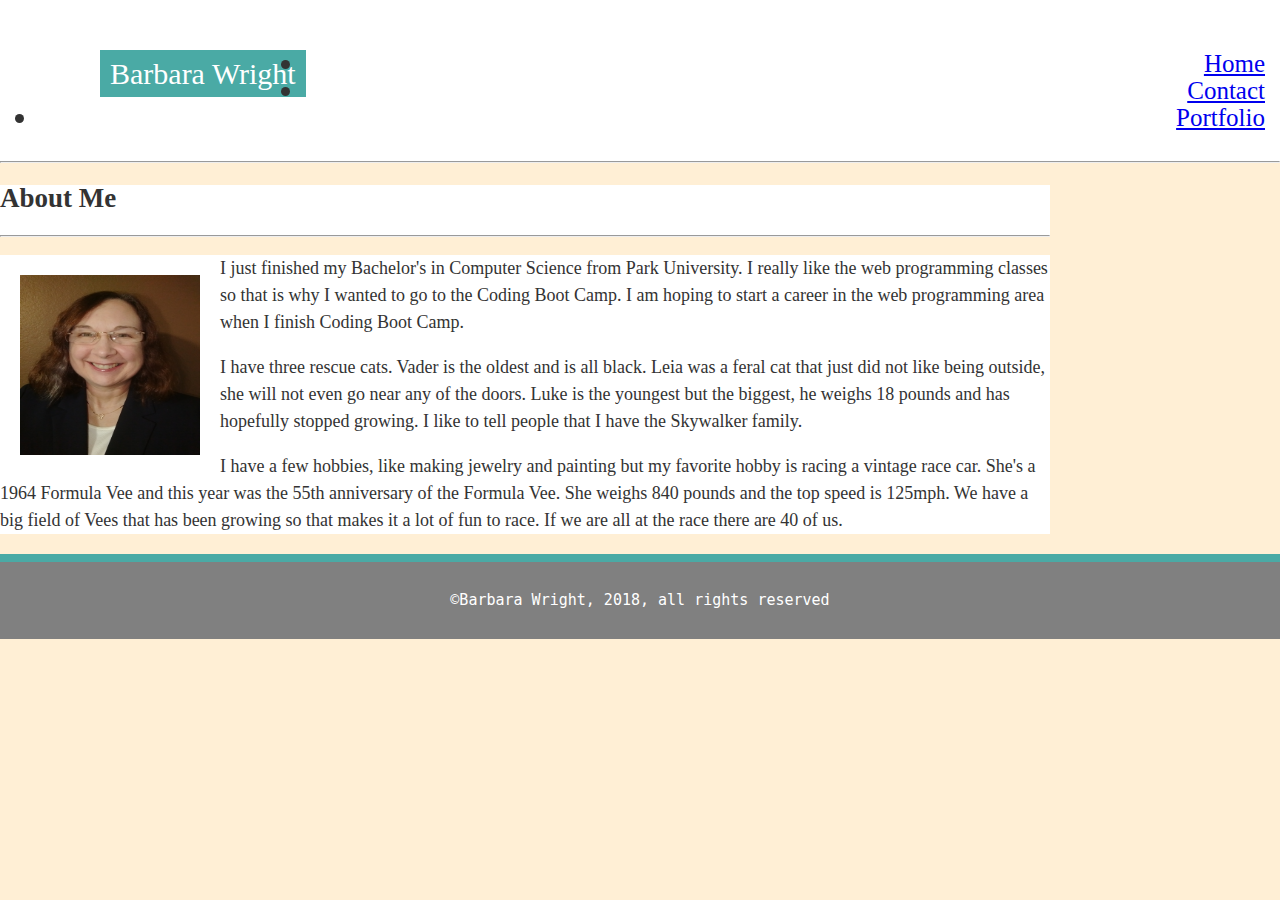
<file: index.html>
<!DOCTYPE html>
<html lang="en-us">
    <head>
        <!--This is Barb's Homework 1-->
        <meta charset="UTF-8">  
        <meta name="viewport" content="width=device-width, initial-scale=1.0">

        <!-- Bootstrap -->
        <link rel="stylesheet" href="https://stackpath.bootstrapcdn.com/bootstrap/4.1.3/css/bootstrap.min.css" integrity="sha384-MCw98/SFnGE8fJT3GXwEOngsV7Zt27NXFoaoApmYm81iuXoPkFOJwJ8ERdknLPMO" crossorigin="anonymous">
        <script src="https://stackpath.bootstrapcdn.com/bootstrap/4.1.3/js/bootstrap.min.js" integrity="sha384-ChfqqxuZUCnJSK3+MXmPNIyE6ZbWh2IMqE241rYiqJxyMiZ6OW/JmZQ5stwEULTy" crossorigin="anonymous"></script>
        
        <!--my custom stylesheet-->
        <link rel="stylesheet" type="text/css" href="assets/css/style-Bootstrap.css">

        <title>Barbara Wright's Portfolio</title>     
       
    </head>

    <body>

        <!--Main Bio-->
        <header>
            <div class="row">
                <div class="col-md-6">
                    <div class="box">Barbara Wright</div> 
                </div>
                <nav class="navbar navbar-expand-sm bg-light">

                    <!-- Links -->
                    <ul class="navbar-nav">
                      <li class="nav-item">
                        <a class="nav-link" href="index.html">Home</a>
                      </li>
                      <li class="nav-item">
                        <a class="nav-link" href="contact-Bootstrap.html">Contact</a>
                      </li>
                      <li class="nav-item">
                        <a class="nav-link" href="portfolio-Bootstrap.html">Portfolio</a>
                      </li>
                    </ul>                  
                  </nav>
            </div>              
            <hr width="100%">
        </header>

        <!-- My Bio -->    
        
        <div class="container">

            <div class="row">
                <div class="col-md-12">
                    <h2>About Me</h2>
                    <hr width="100%"> 
                </div>
            </div>
                <!--Barb's Picture-->

            <div class="row">
                <div class="col-md-12">
                    <img id="bioImage" src="barb.jpg" alt="Barb"> 
                                       
                    <!-- About me section -->
                    <p> 
                        I just finished my Bachelor's in Computer Science from Park University.  I really like the web programming classes
                        so that is why I wanted to go to the Coding Boot Camp.  I am hoping to start a career in the web programming area when
                        I finish Coding Boot Camp.   
                    </p>
                    <p>
                        I have three rescue cats.  Vader is the oldest and is all black.  Leia was a feral cat that just did not like being outside, 
                        she will not even go near any of the doors.  Luke is the youngest but the biggest, he weighs 18 pounds and has hopefully 
                        stopped growing.  I like to tell people that I have the Skywalker family.
                    </p>
                    <p>
                        I have a few hobbies, like making jewelry and painting but my favorite hobby is racing a vintage race car.  She's a 1964 
                        Formula Vee and this year was the 55th anniversary of the Formula Vee.  She weighs 840 pounds and the top speed is 125mph.  
                        We have a big field of Vees that has been growing so that makes it a lot of fun to race. If 
                        we are all at the race there are 40 of us.
                    </p>
                </div>
            </div>
        </div>    
    
        <!--Footer-->
        <footer class="footer">           
            <p><code>&copy;Barbara Wright, 2018, all rights reserved</code></p>
        </footer>

    </body>
</html>
</file>
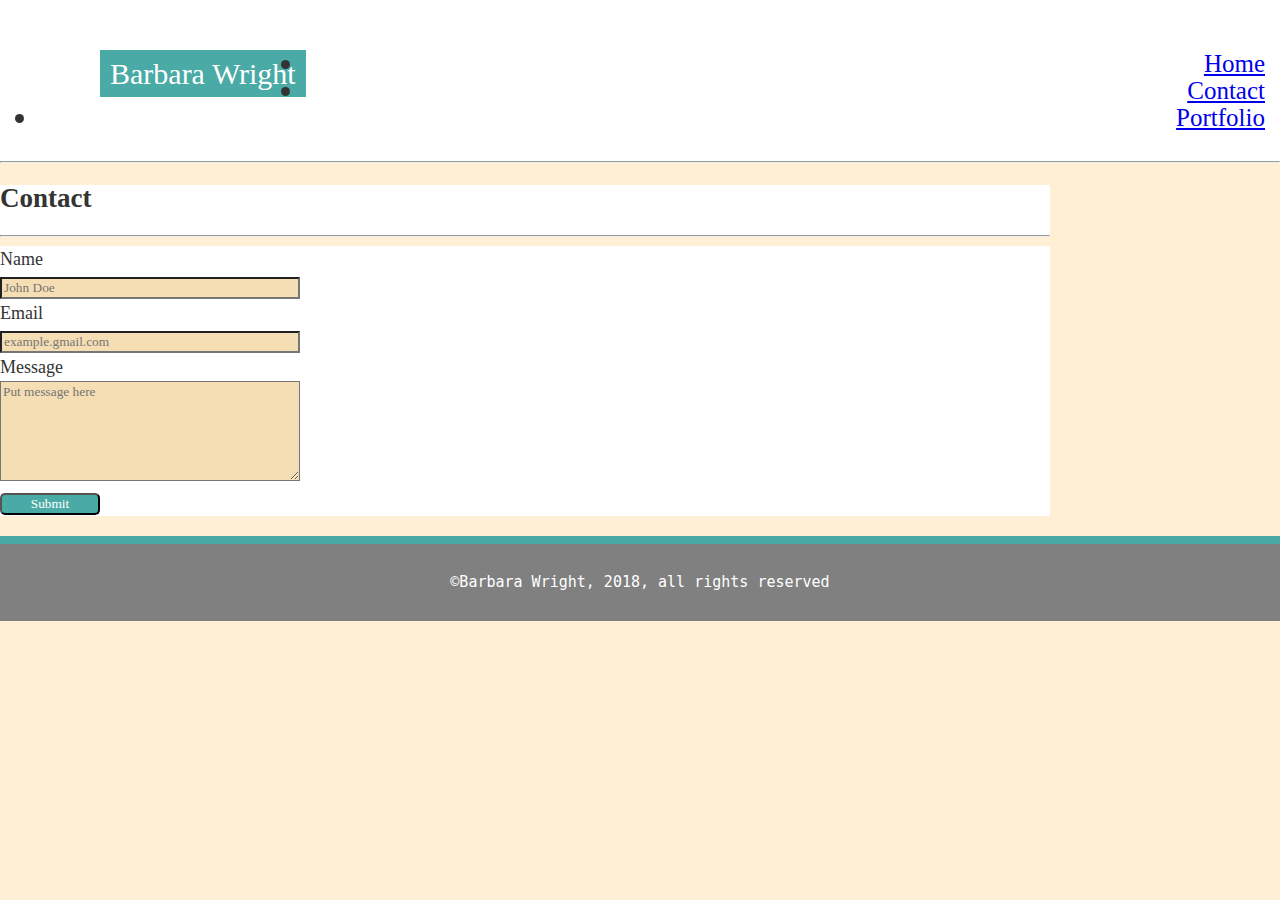
<file: contact-Bootstrap.html>
<!DOCTYPE html>
<html lang="en-us">
    <head>
        <!--This is Barb's Homework 1-->
        <meta charset="UTF-8"> 
        <meta name="viewport" content="width=device-width, initial-scale=1.0"> 

        <!-- Bootstrap -->
        <link rel="stylesheet" href="https://stackpath.bootstrapcdn.com/bootstrap/4.1.3/css/bootstrap.min.css" integrity="sha384-MCw98/SFnGE8fJT3GXwEOngsV7Zt27NXFoaoApmYm81iuXoPkFOJwJ8ERdknLPMO" crossorigin="anonymous">
        <script src="https://stackpath.bootstrapcdn.com/bootstrap/4.1.3/js/bootstrap.min.js" integrity="sha384-ChfqqxuZUCnJSK3+MXmPNIyE6ZbWh2IMqE241rYiqJxyMiZ6OW/JmZQ5stwEULTy" crossorigin="anonymous"></script>
        

        <!--my custom stylesheet-->
        <link rel="stylesheet" type="text/css" href="assets/css/style-Bootstrap.css">
        
        <title>Barbara Wright's Portfolio</title>       
       
    </head>

    <body>        
        <header>
            <div class="row">
                <div class="col-md-6">
                    <div class="box">Barbara Wright</div> 
                </div>
                <nav class="navbar navbar-expand-sm bg-light">

                    <!-- Links -->
                    <ul class="navbar-nav">
                      <li class="nav-item">
                        <a class="nav-link" href="index.html">Home</a>
                      </li>
                      <li class="nav-item">
                        <a class="nav-link" href="contact-Bootstrap.html">Contact</a>
                      </li>
                      <li class="nav-item">
                        <a class="nav-link" href="portfolio-Bootstrap.html">Portfolio</a>
                      </li>
                    </ul>                  
                  </nav>
            </div>              
            <hr width="100%">
        </header>

        <!-- Contact From -->
        
        <div class="container">
            <div class="row">
                <div class="col-md-12">
                    <h2>Contact</h2>
                    <hr width="100%"> 
                </div>
            </div>
            <div class="row">  
                <div class="col-md-12">
                    <form>
                        <label>Name</label><br><input type="text" id="name" placeholder="John Doe"><br>
                        <label>Email</label><br><input type="text" id="email" placeholder="example.gmail.com"><br>
                        <label>Message</label><br><textarea id="customMessage" placeholder="Put message here"></textarea><br>
                        <input type="button" id="btnSubmit" class="mybutton" value="Submit" onclick="">
                    </form>       
                </div>                
            </div>  
        </div>  
        
        <!--Footer-->
        <footer class="footer">           
            <p><code>&copy;Barbara Wright, 2018, all rights reserved</code></p>
        </footer>

    </body>
</html>
</file>
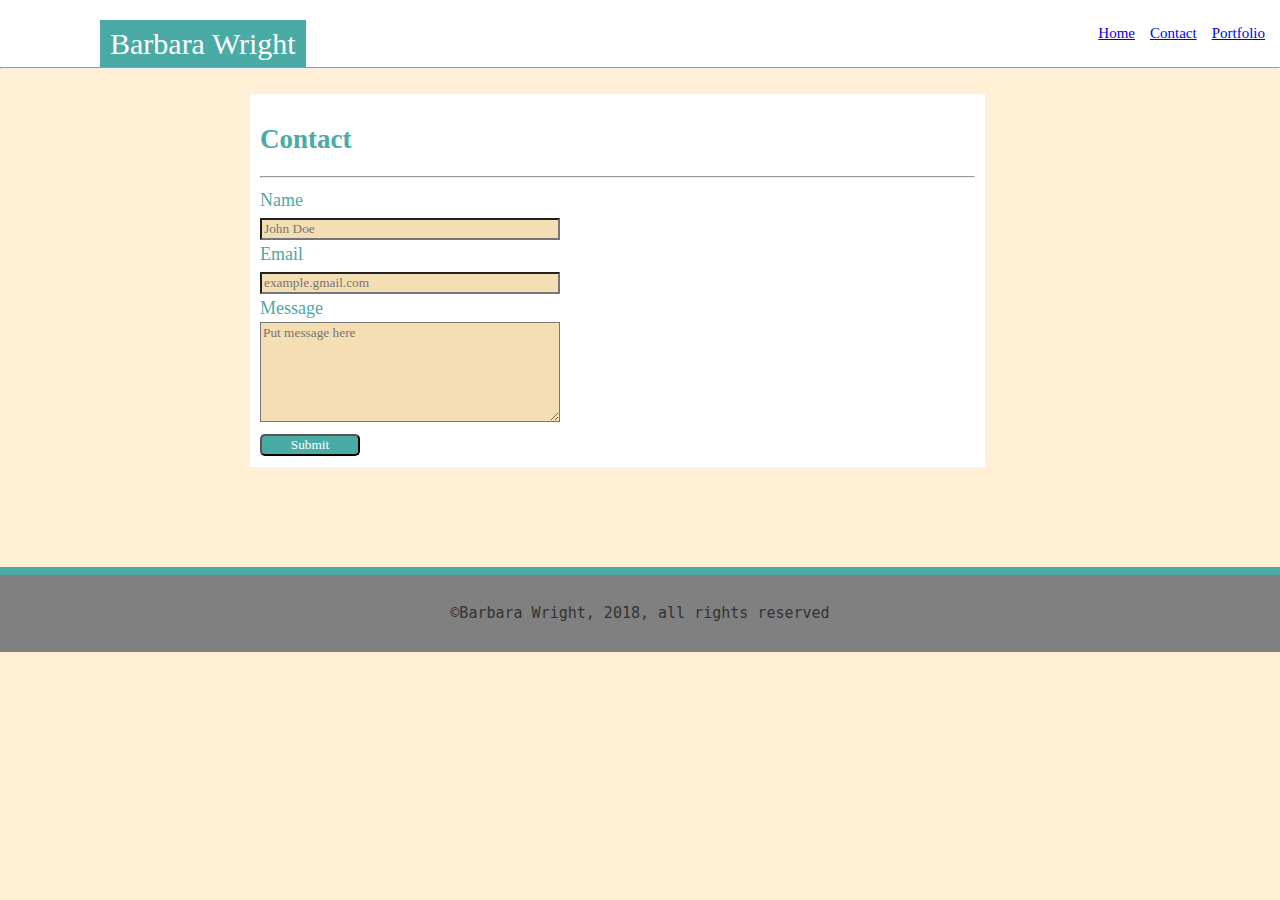
<file: contact.html>
<!DOCTYPE html>
<html lang="en-us">
    <head>
        <!--This is Barb's Homework 1-->
        <meta charset="UTF-8">  

        <!--my custom stylesheet-->
        <link rel="stylesheet" type="text/css" href="assets/css/style.css">

        <title>Barbara Wright's Portfolio</title>       
       
    </head>

    <body>        
        <header>
            <div class="box">Barbara Wright</div>              

                <!--Nav bar-->

            <a class="nav-link" href="portfolio.html">Portfolio<span class="sr-only"></span></a>
            <a class="nav-link" href="contact.html">Contact<span class="sr-only"></span></a>   
            <a class="nav-link" href="index.html">Home<span class="sr-only"></span></a>            
            <hr width="100%">
        </header>

        <!-- Contact From -->
        
        <div class="container">
            <section id="contactInfo">  
                <h2>Contact</h2>
                <hr width="100%"> 
                <form>
                    <label>Name</label><br><input type="text" id="name" placeholder="John Doe"><br>
                    <label>Email</label><br><input type="text" id="email" placeholder="example.gmail.com"><br>
                    <label>Message</label><br><textarea id="customMessage" placeholder="Put message here"></textarea><br>
                    <input type="button" id="btnSubmit" class="mybutton" value="Submit" onclick="">
                </form>       
                                  
            </section>  
        </div>  
        
        <!--Footer-->
        <footer class="footer">           
            <p><code>&copy;Barbara Wright, 2018, all rights reserved</code></p>
        </footer>

    </body>
</html>
</file>
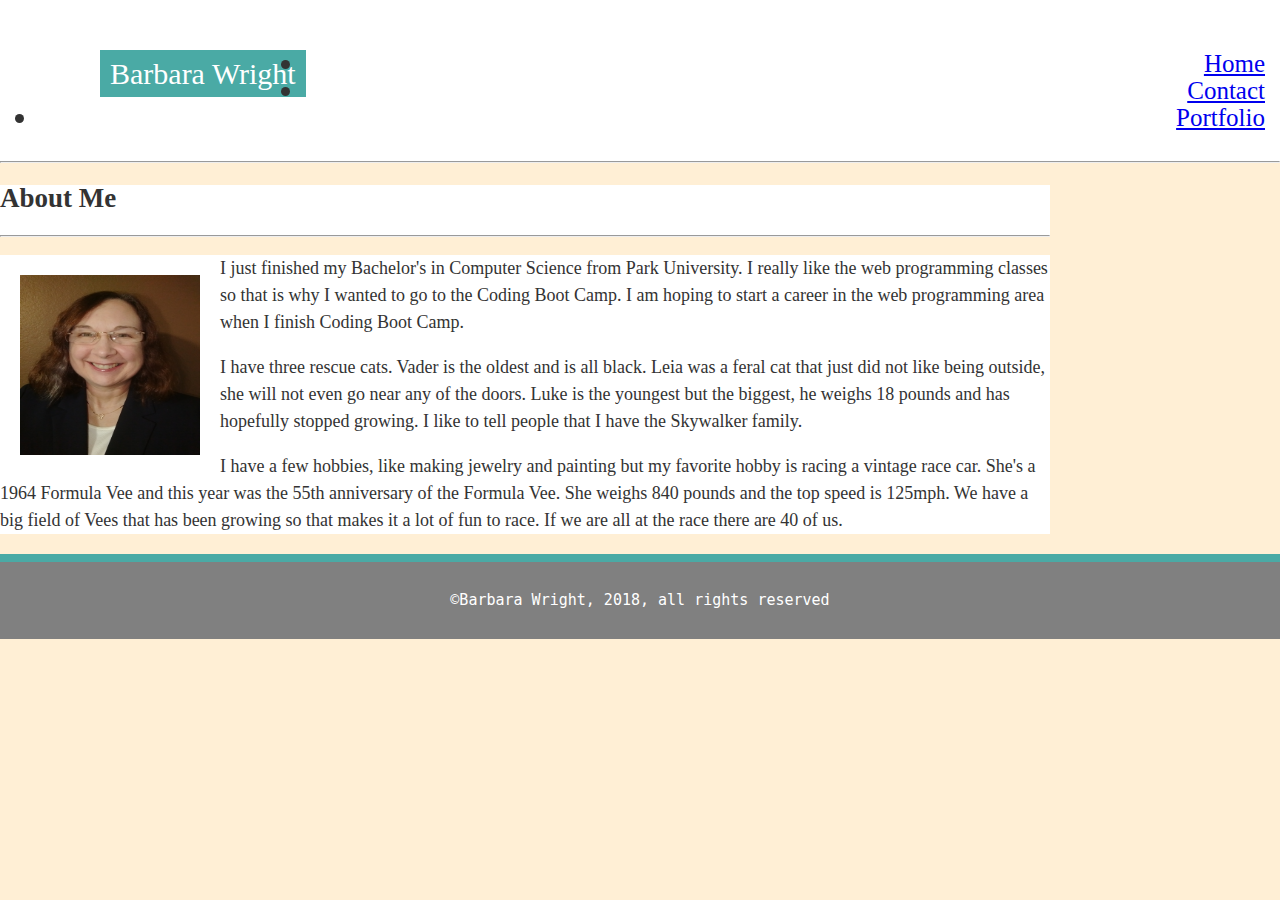
<file: index-Bootstrap.html>
<!DOCTYPE html>
<html lang="en-us">
    <head>
        <!--This is Barb's Homework 1-->
        <meta charset="UTF-8">  
        <meta name="viewport" content="width=device-width, initial-scale=1.0">

        <!-- Bootstrap -->
        <link rel="stylesheet" href="https://stackpath.bootstrapcdn.com/bootstrap/4.1.3/css/bootstrap.min.css" integrity="sha384-MCw98/SFnGE8fJT3GXwEOngsV7Zt27NXFoaoApmYm81iuXoPkFOJwJ8ERdknLPMO" crossorigin="anonymous">
        <script src="https://stackpath.bootstrapcdn.com/bootstrap/4.1.3/js/bootstrap.min.js" integrity="sha384-ChfqqxuZUCnJSK3+MXmPNIyE6ZbWh2IMqE241rYiqJxyMiZ6OW/JmZQ5stwEULTy" crossorigin="anonymous"></script>
        
        <!--my custom stylesheet-->
        <link rel="stylesheet" type="text/css" href="assets/css/style-Bootstrap.css">

        <title>Barbara Wright's Portfolio</title>     
       
    </head>

    <body>

        <!--Main Bio-->
        <header>
            <div class="row">
                <div class="col-md-6">
                    <div class="box">Barbara Wright</div> 
                </div>
                <nav class="navbar navbar-expand-sm bg-light">

                    <!-- Links -->
                    <ul class="navbar-nav">
                      <li class="nav-item">
                        <a class="nav-link" href="index-Bootstrap.html">Home</a>
                      </li>
                      <li class="nav-item">
                        <a class="nav-link" href="contact-Bootstrap.html">Contact</a>
                      </li>
                      <li class="nav-item">
                        <a class="nav-link" href="portfolio-Bootstrap.html">Portfolio</a>
                      </li>
                    </ul>                  
                  </nav>
            </div>              
            <hr width="100%">
        </header>

        <!-- My Bio -->    
        
        <div class="container">

            <div class="row">
                <div class="col-md-12">
                    <h2>About Me</h2>
                    <hr width="100%"> 
                </div>
            </div>
                <!--Barb's Picture-->

            <div class="row">
                <div class="col-md-12">
                    <img id="bioImage" src="barb.jpg" alt="Barb"> 
                                       
                    <!-- About me section -->
                    <p> 
                        I just finished my Bachelor's in Computer Science from Park University.  I really like the web programming classes
                        so that is why I wanted to go to the Coding Boot Camp.  I am hoping to start a career in the web programming area when
                        I finish Coding Boot Camp.   
                    </p>
                    <p>
                        I have three rescue cats.  Vader is the oldest and is all black.  Leia was a feral cat that just did not like being outside, 
                        she will not even go near any of the doors.  Luke is the youngest but the biggest, he weighs 18 pounds and has hopefully 
                        stopped growing.  I like to tell people that I have the Skywalker family.
                    </p>
                    <p>
                        I have a few hobbies, like making jewelry and painting but my favorite hobby is racing a vintage race car.  She's a 1964 
                        Formula Vee and this year was the 55th anniversary of the Formula Vee.  She weighs 840 pounds and the top speed is 125mph.  
                        We have a big field of Vees that has been growing so that makes it a lot of fun to race. If 
                        we are all at the race there are 40 of us.
                    </p>
                </div>
            </div>
        </div>    
    
        <!--Footer-->
        <footer class="footer">           
            <p><code>&copy;Barbara Wright, 2018, all rights reserved</code></p>
        </footer>

    </body>
</html>
</file>
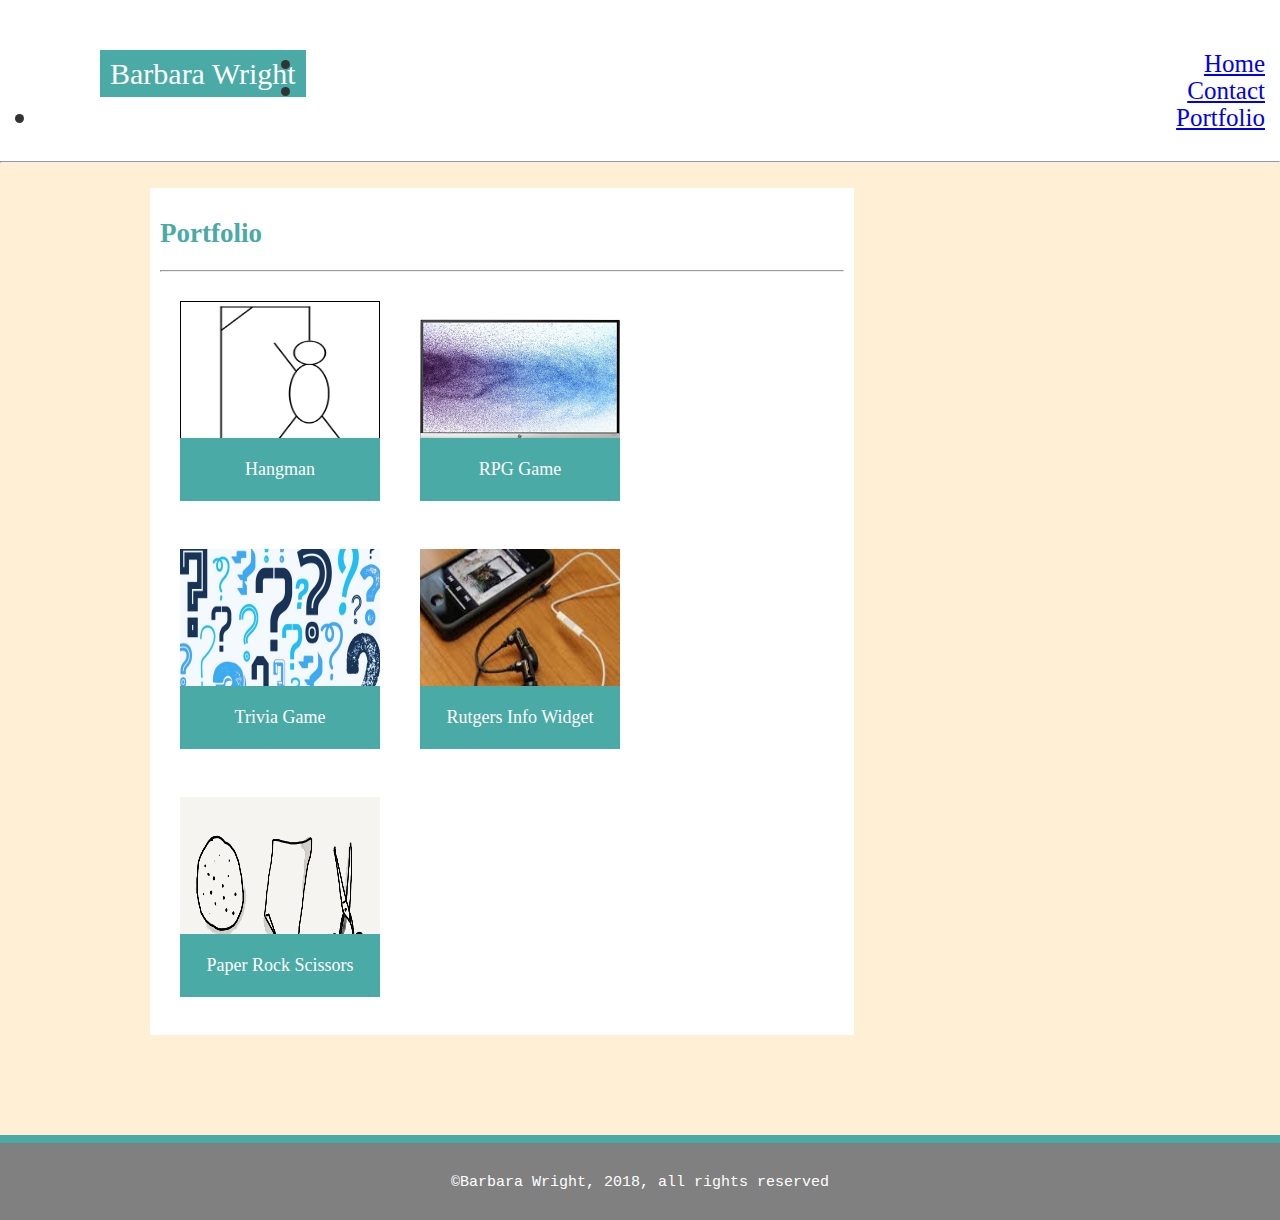
<file: portfolio-Bootstrap.html>
<!DOCTYPE html>
<html lang="en-us">
    <head>
        <!--This is Barb's Homework 1-->
        <meta charset="UTF-8"> 
        <meta name="viewport" content="width=device-width, initial-scale=1.0"> 

        <!-- Bootstrap -->
        <link rel="stylesheet" href="https://stackpath.bootstrapcdn.com/bootstrap/4.1.3/css/bootstrap.min.css" integrity="sha384-MCw98/SFnGE8fJT3GXwEOngsV7Zt27NXFoaoApmYm81iuXoPkFOJwJ8ERdknLPMO" crossorigin="anonymous">
        <script src="https://stackpath.bootstrapcdn.com/bootstrap/4.1.3/js/bootstrap.min.js" integrity="sha384-ChfqqxuZUCnJSK3+MXmPNIyE6ZbWh2IMqE241rYiqJxyMiZ6OW/JmZQ5stwEULTy" crossorigin="anonymous"></script>
            
        <!--my custom stylesheet-->
        <link rel="stylesheet" type="text/css" href="assets/css/style-Bootstrap.css">

        <title>Barbara Wright's Portfolio</title>       
       
    </head>

    <body>        
        <header>
            <div class="row">
                <div class="col-md-6">
                    <div class="box">Barbara Wright</div> 
                </div>
                <nav class="navbar navbar-expand-sm bg-light">

                    <!-- Links -->
                    <ul class="navbar-nav">
                      <li class="nav-item">
                        <a class="nav-link" href="index.html">Home</a>
                      </li>
                      <li class="nav-item">
                        <a class="nav-link" href="contact-Bootstrap.html">Contact</a>
                      </li>
                      <li class="nav-item">
                        <a class="nav-link" href="portfolio-Bootstrap.html">Portfolio</a>
                      </li>
                    </ul>                  
                </nav>
            </div>              
            <hr width="100%">
        </header>

        <!-- Portfolio -->

        <div class="container" id="portfo">
            <div class="row">
                <div class="col-md-12">
                    <h2>Portfolio</h2>
                    <hr width="100%"> 
                </div>
            </div>    
            <div class="row">
                <div class="col-md-12">
                    <!-- Hangman pic -->

                    <div class="parent-div">
                        <img id="hangman" src="assets/images/hangman.png" alt="Hangman">
                            <div class="childBox"> 
                                <p>Hangman</p>                    
                            </div>
                    </div>
        
                        <!-- RPG Game pic -->
        
                    <div class="parent-div">
                        <img id="rpg" src="assets/images/rpg.jpg" alt="rpg">
                            <div class="childBox"> 
                                <p>RPG Game</p>                    
                            </div>
                    </div>
        
                        <!-- Trivia pic -->
        
                    <div class="parent-div">
                        <img id="trivia" src="assets/images/trivia.jpg" alt="trivia">
                            <div class="childBox"> 
                                <p>Trivia Game</p>                    
                            </div>
                    </div>
        
                        <!-- Widget pic -->
        
                    <div class="parent-div">
                        <img id="widget" src="assets/images/widget.jpg" alt="widget">
                            <div class="childBox"> 
                                <p>Rutgers Info Widget</p>                    
                            </div>
                    </div>
    
                    <!-- Rock Paper Scissors pic -->
    
                    <div class="parent-div">
                    <img id="rpsGame" src="assets/images/rockPaperScissors.png" alt="RPSgame">   
                        <div class="childBox"> 
                            <p>Paper Rock Scissors</p>                    
                        </div>
                    </div>            
                </div>
            </div>              
            
        </div>  
        
        <!--Footer-->
        <footer class="footer">           
            <p><code>&copy;Barbara Wright, 2018, all rights reserved</code></p>
        </footer>

    </body>
</html>
</file>
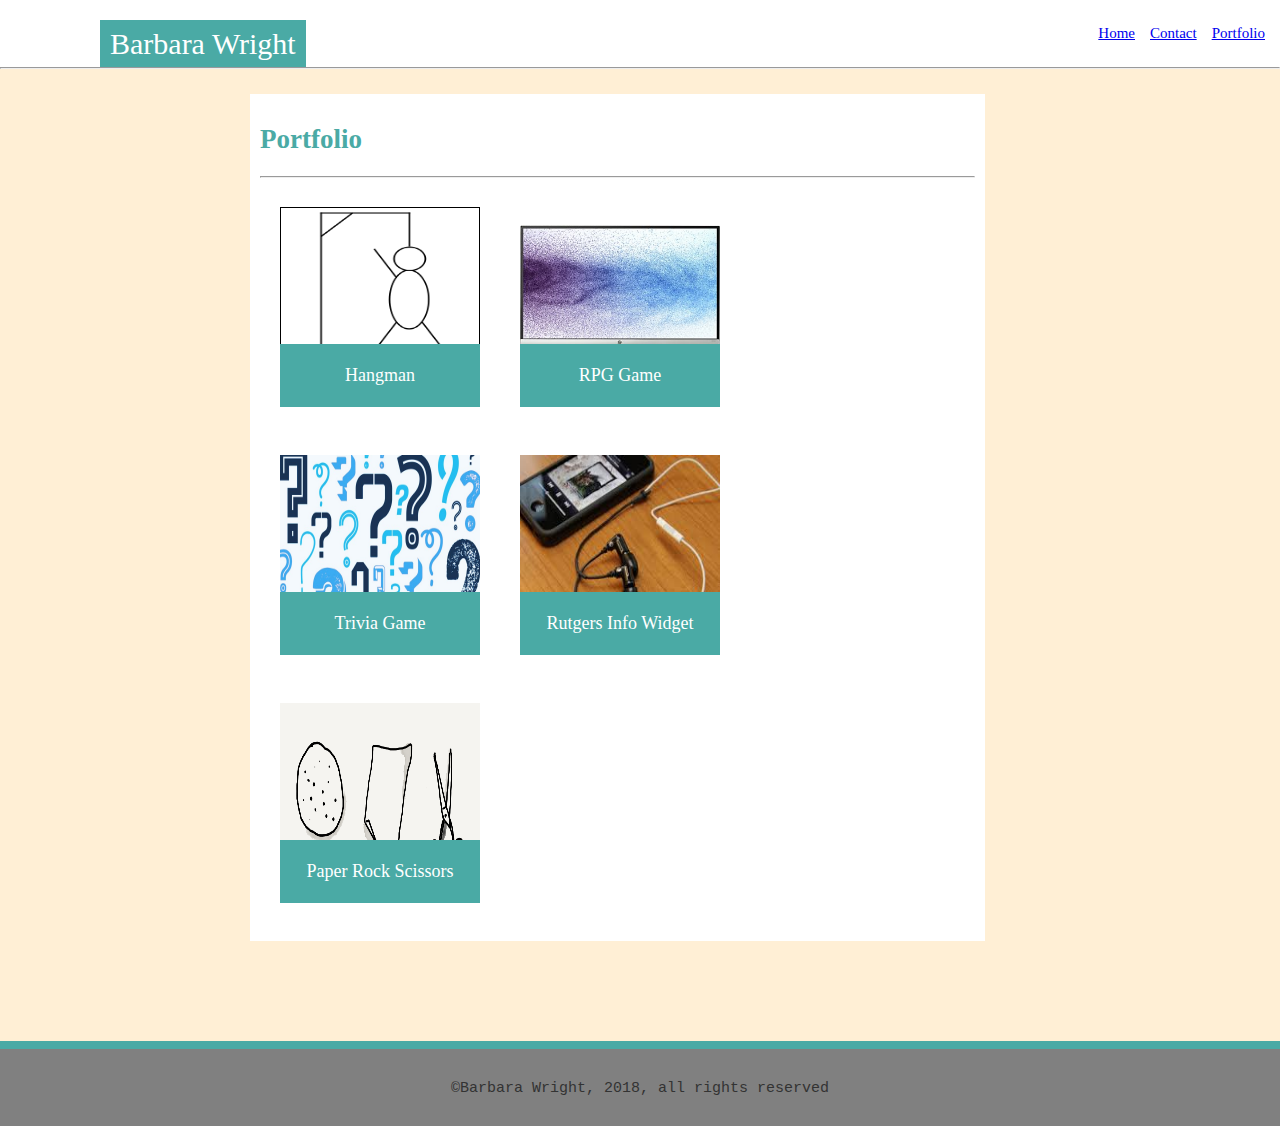
<file: portfolio.html>
<!DOCTYPE html>
<html lang="en-us">
    <head>
        <!--This is Barb's Homework 1-->
        <meta charset="UTF-8">  
        
        <!--my custom stylesheet-->
        <link rel="stylesheet" type="text/css" href="assets/css/style.css">

        <title>Barbara Wright's Portfolio</title>       
       
    </head>

    <body>        
        <header>
            <div class="box">Barbara Wright</div>              

                <!--Nav bar-->

            
            <a class="nav-link" href="portfolio.html">Portfolio<span class="sr-only"></span></a>
            <a class="nav-link" href="contact.html">Contact<span class="sr-only"></span></a>   
            <a class="nav-link" href="index.html">Home<span class="sr-only"></span></a>         
            <hr width="100%">
        </header>

        <!-- Portfolio -->

        <div class="container">
            <section id="portfo">  
                <h2>Portfolio</h2>
                <hr width="100%"> 

                <!-- Hangman pic -->

                <div class="parent-div">
                    <img id="hangman" src="assets/images/hangman.png" alt="Hangman">
                    <div class="childBox"> 
                        <p>Hangman</p>                    
                    </div>
                </div>

                <!-- RPG Game pic -->

                <div class="parent-div">
                    <img id="rpg" src="assets/images/rpg.jpg" alt="rpg">
                    <div class="childBox"> 
                        <p>RPG Game</p>                    
                    </div>
                </div>

                <!-- Trivia pic -->

                <div class="parent-div">
                <img id="trivia" src="assets/images/trivia.jpg" alt="trivia">
                    <div class="childBox"> 
                        <p>Trivia Game</p>                    
                    </div>
                </div>

                <!-- Widget pic -->

                <div class="parent-div">
                <img id="widget" src="assets/images/widget.jpg" alt="widget">
                    <div class="childBox"> 
                        <p>Rutgers Info Widget</p>                    
                    </div>
                </div>

                <!-- Rock Paper Scissors pic -->

                <div class="parent-div">
                <img id="rpsGame" src="assets/images/rockPaperScissors.png" alt="RPSgame">   
                    <div class="childBox"> 
                        <p>Paper Rock Scissors</p>                    
                    </div>
                </div>            
            </section>  
        </div>  
        
        <!--Footer-->
        <footer class="footer">           
            <p><code>&copy;Barbara Wright, 2018, all rights reserved</code></p>
        </footer>

    </body>
</html>
</file>
<file: assets/css/style.css>
/*
======================================
Custom Styles
======================================
*/

/*
======================================
Index page
======================================
*/

* {
    box-sizing: border-box;   
  }

body{
    padding: 0;
    margin: 0;
    font-family: Georgia, "Times New Roman", Times, serif; 
    color: #333;
    background: #FFEFD5;
    font-size: 18px;
    line-height: 150%;
}

header{    
    padding-top: 20px;
    margin: 0;
    margin-bottom: 20px;
    font-size: 30px;
    background-color: white;
    text-align: left;
}

.nav-link {       
    float: right;       
    margin-right: 15px;    
    font-size: 15px;
}
.nav-link:hover{
    color: red;
}

.box{
    background: #4aaaa5;  
    color: white;  
    max-width: 250px;  
    margin-left: 100px;  
    padding: 10px;
    float: left;
}

.container{   
    width: 1050px;    
    height: 100%;
}

#bioInfo,
#bioImage {
  float: left;
  background-color: white;
  padding: 10px;
}

#bioInfo {
  width: 70%;  
  margin: 25px auto 100px 250px;
}

#bioImage {
  width: 200px;
  height: 200px;
  margin: 10px;  
}

footer {
    padding: 10px;
    clear: both;
    margin-top: 20px;   
    text-align: center;
    font-size: smaller;
    background: grey;
    border-top: 8px solid #4aaaa5;
  }

/*
======================================
Contact Page
======================================
*/

#contactInfo{
    color: #4aaaa5;
    width: 70%;  
    margin: 25px auto 100px 250px;
    background-color: white;
    padding: 10px;
}

label{
    width: 200px;
    display: inline-block;
    font-family: Georgia, "Times New Roman", Times, serif;
}

input{
    width: 300px;
    font-family: Georgia, "Times New Roman", Times, serif;
    background-color: wheat;
}

textarea{
    width: 300px;
    height: 100px;
    font-family: Georgia, "Times New Roman", Times, serif;
    background-color: wheat;
}

textarea:focus, input:focus  {
    background-color: white;
}

.mybutton{
    color: #fff;
    background-color: #4aaaa5;
    border-radius: 5px;
    width: 100px;    
    cursor: pointer;
}

.mybutton:hover{
    background-color: #b200ff;
    box-shadow: 0 8px 16px 0 rgba(0,0,0,0.2), 0 6px 20px 0 rgba(0,0,0,0.19);
}

/*
======================================
Portfolio Page
======================================
*/

#portfo{
    color: #4aaaa5;
    width: 70%;      
    margin: 25px auto 100px 250px;
    background-color: white;
    padding: 10px;   
    overflow:visible;    
    overflow-y: hidden; 
}

img{
    width: 200px;
    height: 200px;    
    margin: 20px;
}

#hangman{
    border: 1px solid black;
}

.parent-div {
    position: relative;
    float: left;
}

.childBox{
    position: absolute;    
    background-color: #4aaaa5;
    color: white;
    padding: 0;    
    z-index: 1;
    left: 20px;
    top: 157px;
    right: 20px;
    text-align: center;
    
}
</file>
